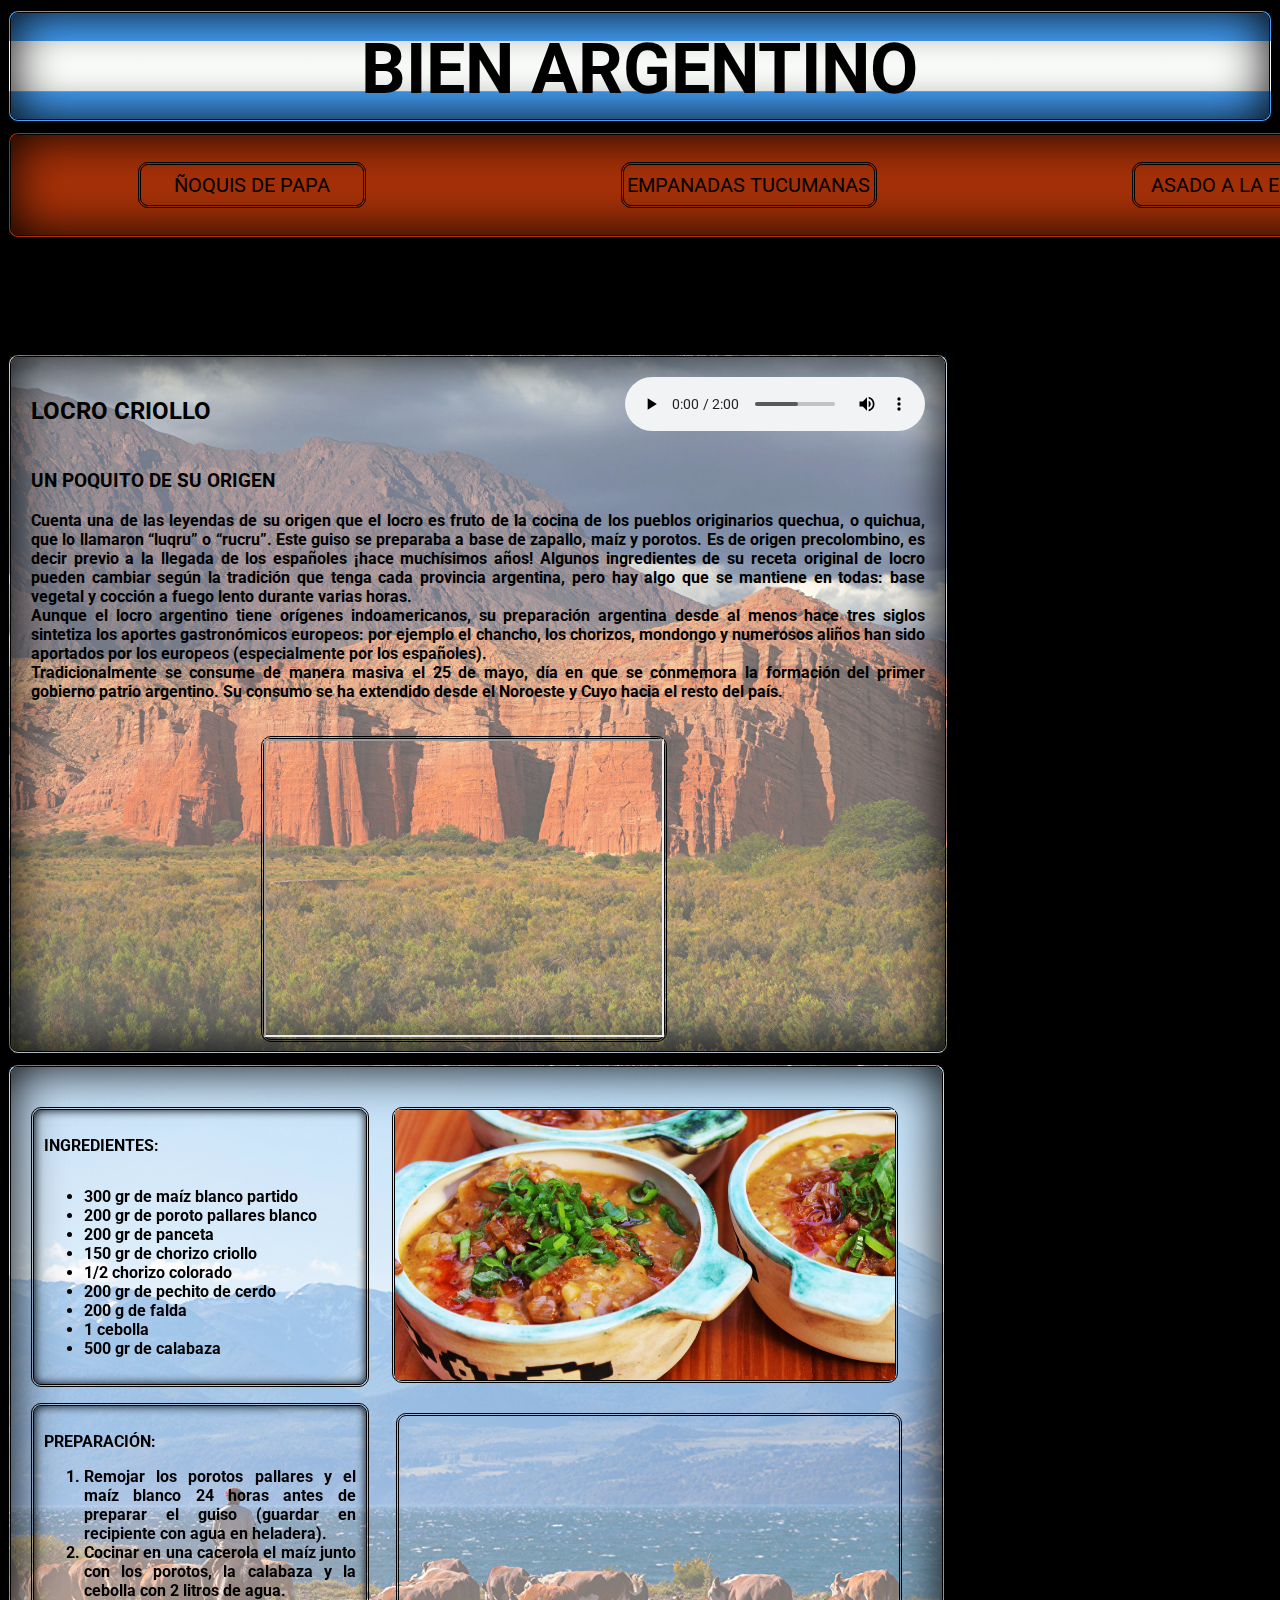
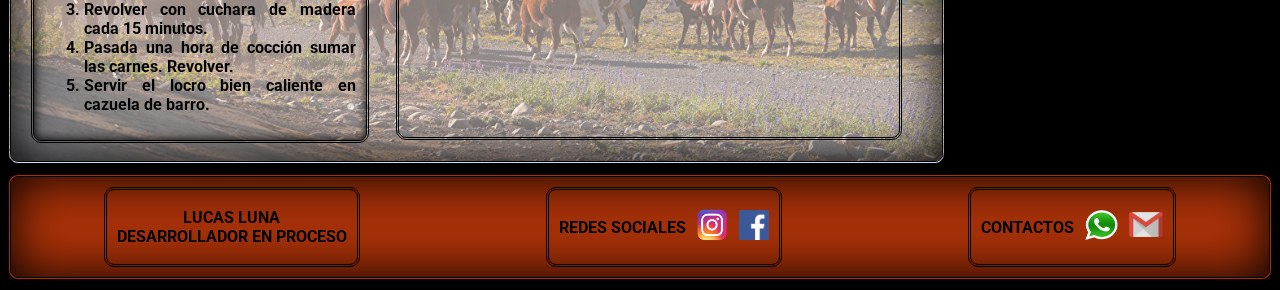
<file: index.html>
<!DOCTYPE html>
<html lang="en" dir="ltr">
  <head>
    <meta charset="utf-8">
    <link rel="stylesheet" href="css/style.css">
    <title>Bien Argentino</title>
  </head>
  <body>



    <header>
  <div class="titulo1">
    <h1>BIEN ARGENTINO</h1>
  </div>

    </header>


    <nav>

  <a class="seccion1" href="https://platosargentinos.com/receta-noquis-papa-salsa-bolognesa/" target="_blank">ÑOQUIS DE PAPA</a>
  <a class="seccion2" href="https://platosargentinos.com/empanadas-tucumanas/" target="_blank">EMPANADAS TUCUMANAS</a>
  <a class="seccion3" href="https://platosargentinos.com/receta-asado-la-estaca/" target="_blank">ASADO A LA ESTACA</a>




    </nav>


      <div class="FORM">

      <a class="seccion4" href="contactos.html">FORMULARIO</a>

      </div>

    <section>




<div class="titulo2">
<h2>LOCRO CRIOLLO</h2>
</div>

      <div class="audio">
        <audio controls src="audios/lanorteña.mp3">
        </audio>
      </div>
<br><br>

      <h3>UN POQUITO DE SU ORIGEN</h3>
<p> Cuenta una de las leyendas de su origen que el locro es fruto de la cocina de los pueblos originarios quechua, o quichua, que lo llamaron “luqru” o “rucru”. Este guiso se preparaba a base de zapallo, maíz y porotos.
  Es de origen precolombino, es decir previo a la llegada de los españoles ¡hace muchísimos años! Algunos ingredientes de su receta original de locro pueden cambiar según la tradición que tenga cada provincia argentina,
  pero hay algo que se mantiene en todas: base vegetal y cocción a fuego lento durante varias horas.
  <br>
  Aunque el locro argentino tiene orígenes indoamericanos, su preparación argentina desde al menos hace tres siglos sintetiza los aportes gastronómicos europeos:
  por ejemplo el chancho, los chorizos, mondongo y numerosos aliños han sido aportados por los europeos (especialmente por los españoles).
  <br>
Tradicionalmente se consume de manera masiva el 25 de mayo, día en que se conmemora la formación del primer gobierno patrio argentino. Su consumo se ha extendido desde el Noroeste y Cuyo hacia el resto del país.</p>

<div class="conteinermapa">
  <iframe src="https://www.google.com/maps/d/u/0/embed?mid=1aE3ZlUvICij1VmthwRRea_KV018K9aI&ehbc=2E312F" width="400px" height="294px"></iframe>
</div>

  </section>

    <aside>
      <div class="lista1">
  <p>INGREDIENTES:</p>
      <ul>
        <li >300 gr de maíz blanco partido</li>
        <li >200 gr de poroto pallares blanco</li>
        <li >200 gr de panceta</li>
        <li >150 gr de chorizo criollo</li>
        <li >1/2 chorizo colorado</li>
        <li >200 gr de pechito de cerdo</li>
        <li >200 g de falda</li>
        <li >1 cebolla</li>
        <li >500 gr de calabaza</li>
      </ul>
    </div>

    <div class="imagen1">
    <img width="500px" height="270px" src="imagenes/maxresdefault.jpg" alt="">
  </div>

<div class="lista2">
    <p>PREPARACIÓN:</p>
    <ol>

  <li>Remojar los porotos pallares y
    el maíz blanco 24 horas antes de
    preparar el guiso (guardar en recipiente con
    agua en heladera).</li>
  <li>Cocinar en una cacerola el maíz
    junto con los porotos, la calabaza y
    la cebolla con 2 litros de agua.</li>
  <li>Revolver con cuchara de madera
    cada 15 minutos.</li>
  <li>Pasada una hora de cocción
     sumar las carnes. Revolver.​</li>
  <li>Servir el locro bien caliente en
     cazuela de barro.</li>

   </ol>
</div>



<div class="video1">
<iframe width="500px" height="320px" src="https://www.youtube.com/embed/vX0KYKAkBTU" title="YouTube video player" frameborder="0" allow="accelerometer; autoplay; clipboard-write; encrypted-media; gyroscope; picture-in-picture" allowfullscreen></iframe></div>

</aside>

<footer>
<div class="footer1">
<p>LUCAS LUNA
<br> DESARROLLADOR EN PROCESO</p>
</div>

<div class="footer2">
  <div class="redes">
    <p>REDES SOCIALES</p>

  </div>

<a class="ig"href="https://www.instagram.com/lucasluna.7/"target="_blank"> <img  src="imagenes/logoig.png" width="33px" height="34px" >  </a>
<a class="fb"href="https://www.facebook.com/lucasluna8926" target="_blank"> <img src="imagenes/logofb.png" width="30px" height="30px"> </a>
</div>

<div class="footer3">
  <div class="contactos">

  <p>CONTACTOS</p>
</div>

  <a class="wp"href="https://api.whatsapp.com/send?phone=542612128926&text=Hola!%20quiero%20m%C3%A1s%20recetas%20argentinas!!"target="_blank"> <img src="imagenes/logowp.png" width="35px" height="32px"></a>
  <a class="gmail"href="mailto:lucasluna8926@gmail.com" title=""> <img src="imagenes/logomail.png" width="34px" height="25px" alt=""> </a>
</div></footer>

  </body>
</html>
</file>
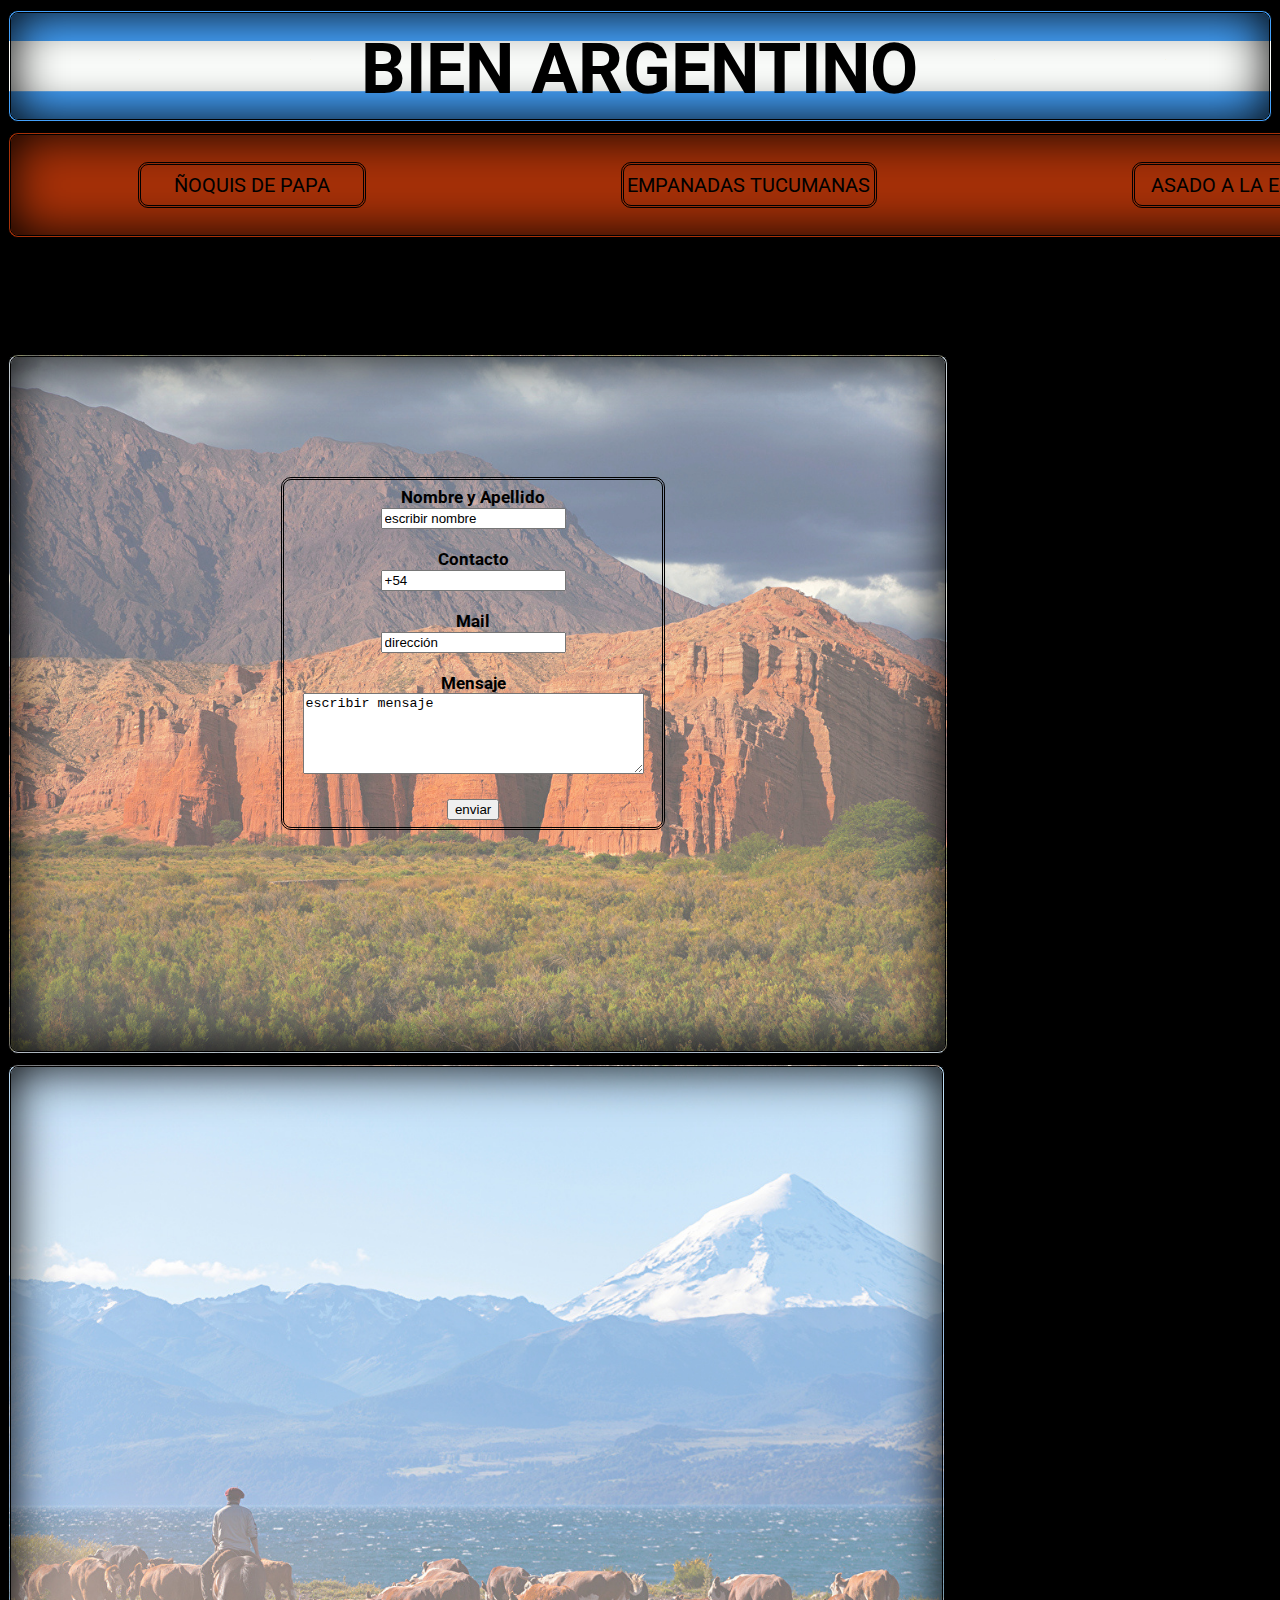
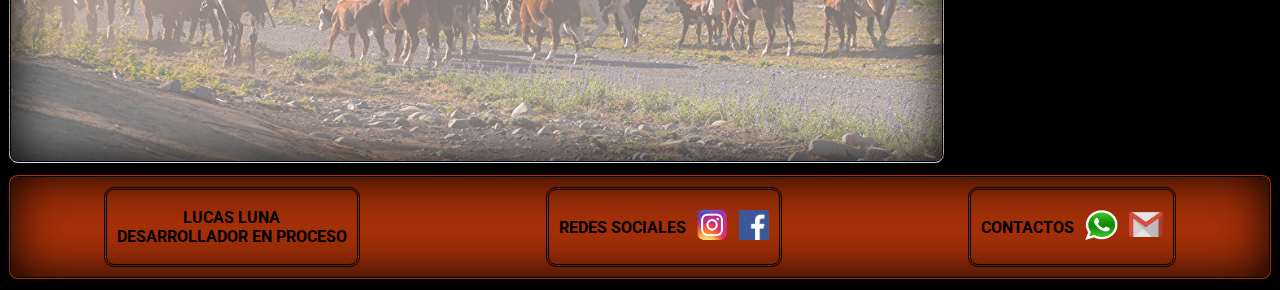
<file: contactos.html>
<!DOCTYPE html>
<html lang="en" dir="ltr">
  <head>
    <meta charset="utf-8">
    <title>Bien Argentino</title>
    <link rel="stylesheet" href="css/style.css">

  </head>
  <body>

    <header>
  <div class="titulo1">
    <h1>BIEN ARGENTINO</h1>
  </div>

    </header>
    <nav>

  <a class="seccion1" href="https://platosargentinos.com/receta-noquis-papa-salsa-bolognesa/" target="_blank">ÑOQUIS DE PAPA</a>
  <a class="seccion2" href="https://platosargentinos.com/empanadas-tucumanas/" target="_blank">EMPANADAS TUCUMANAS</a>
  <a class="seccion3" href="https://platosargentinos.com/receta-asado-la-estaca/" target="_blank">ASADO A LA ESTACA</a>




    </nav>


      <div class="FORM">

      <a class =  "seccion4" href="index.html">PÁGINA PRINCIPAL</a>

      </div>


<section>
  <div class="formulario">

<form>
  <label for="nombre">Nombre y Apellido</label> <br>
  <input type="text" name="" value="escribir nombre"> <br><br>


  <label for="contacto">Contacto</label> <br>
  <input type="text" name="" value="+54">
  <br> <br>

  <label for="mail">Mail</label> <br>
  <input type="text" name="" value="dirección">
  <br><br>

  <label for="mensaje">Mensaje</label> <br>
  <textarea name="name" rows="5" cols="40">escribir mensaje</textarea>
  <br><br>

<input class="xx" type="submit" value="enviar">
</form>
</div>

</section>

<aside class="aside">
  
</aside>





    <footer>
    <div class="footer1">
    <p>LUCAS LUNA
    <br> DESARROLLADOR EN PROCESO</p>
    </div>

    <div class="footer2">
      <div class="redes">
        <p>REDES SOCIALES</p>

      </div>

    <a class="ig"href="https://www.instagram.com/lucasluna.7/"target="_blank"> <img  src="imagenes/logoig.png" width="33px" height="34px" >  </a>
    <a class="fb"href="https://www.facebook.com/lucasluna8926" target="_blank"> <img src="imagenes/logofb.png" width="30px" height="30px"> </a>
    </div>

    <div class="footer3">
      <div class="contactos">

      <p>CONTACTOS</p>
    </div>

      <a class="wp"href="https://api.whatsapp.com/send?phone=542612128926&text=Hola!%20quiero%20m%C3%A1s%20recetas%20argentinas!!"target="_blank"> <img src="imagenes/logowp.png" width="35px" height="32px"></a>
      <a class="gmail"href="mailto:lucasluna8926@gmail.com" title=""> <img src="imagenes/logomail.png" width="34px" height="25px" alt=""> </a>
    </div></footer>

      </body>
    </html>
</file>
<file: css/style.css>
@import url('https://fonts.googleapis.com/css2?family=Dancing+Script&family=Roboto:wght@100&display=swap');



body{background-color: black;
  font-family: 'Dancing Script';
  font-family: 'Roboto', sans-serif;}

header{background-image: url(imagenes/listonargentino.gif);
  background-size: contain;
;height: 100px;
width: 99.5%;
box-shadow: inset 0 0 50px;
margin-top: 10px
;display: flex;
margin-bottom: 10px;
justify-content: center;
align-items: center;
border-radius: 10px;
border: double;
padding-top:6px;
font-size: 35px
}


.audio {display:flex;
justify-content: flex-end;}


.titulo2{float: left;}



nav{border: double;
  background-color: #A83108;
 ;height: 100px;
  width: 1476px;
  display: flex;
  justify-content: space-around;
  align-items: center;
  box-shadow: inset 0 0 50px;
  border-radius: 10px;
  float: left;
}

a{text-decoration: none;
  font-size: 20px ;
color: black}

nav a:hover{color:black;
width: 19%;
border: 5px double;
box-shadow: inset 0 0 10px;
transition: 0.2s
}

.seccion2:hover {color:black;
width: 22%;
border: 5px double;
box-shadow: inset 0 0 10px;
transition: 0.2s}

.FORM {width: 19.6%;

;  box-shadow: inset 0 0 50px;
border: double black;
margin-left: 1490px;
  border-radius: 10px;
  background-color: #A83108;
  text-align: center;
  padding: 10px;
  height: 80px;
  ;display: flex;
  align-items: center;
  justify-content: center;
}

.seccion1 {border:  black;
  border-style:double;

  border-radius: 10px;
width: 15%;
height: 40%;
display: flex;
align-items: center;
justify-content: center;

}
.seccion2{border:  black;
  border-style:double;
text-align: center;
  border-radius: 10px;
  width: 17%;
  height: 40%;
  display: flex;
  align-items: center;
  justify-content: center;}

.seccion3{border:  black;
  border-radius: 10px;
  border-style:double;

  width: 15%;
  height: 40%;
  display: flex;
  align-items: center;
  justify-content: center;}

.seccion4{border:  black;
  border-radius: 10px;
border-style:double;
  display: flex;
  flex-direction: ;align-items: center;
  justify-content: center;
margin-left: ;
height: 50%
;width: 50%}

.seccion4:hover{color:black;
width: 60%;
border: 5px double;
box-shadow: inset 0 0 10px;
transition: 0.2s}


  section{border: double
;
    background-image: url(imagenes/hola1.jpg);
    box-shadow: inset 0 0 50px;
    border-radius: 10px;

;

    background-size: cover;
  width: 940px;
height: 700px;
margin-top: 10px;
margin-right:10px;
float: left;
padding: 20px;
text-align:justify;
box-sizing: border-box;}

.formulario {display: flex;
  font-weight: bold;
  font-size: 17px;
  padding: 10px;
  width: 40%;
  margin-left: 28%;
  margin-top: 100px;
  height: 50%;
  text-align: center;
border: double black;
border-radius: 10px;
font-weight: bold;
justify-content: center;
align-items:
center;
flex-direction: column;
}

.titulo2:hover{font-size: 20px;}
h3{margin-top: 1px}
p{font-weight: bold;}

.conteinermapa{border:double;
  width: 400px;
  height: 300px;
  border:  double ;
  border-radius: 10px;
display: flex;
margin-left: 230px;
margin-top: 35px;}

aside {border: double
;
  background-image:url(imagenes/fondodepantallageneral.jpg);
  box-shadow: inset 0 0 50px;
  border-radius: 10px;


  background-position:left;
  background-size: cover;
width: 937px;
height: 700px;
float: left;
padding: 20PX;
padding-top: 40px;
margin-top: 10px;
box-sizing: border-box;

}


.lista1{display: flex;
  font-weight: bold
;
  box-shadow: inset 0 0 10px;
  border-radius: 10px;

justify-content: flex-start;
flex-direction: column;
float: left;
text-align: justify;
border: double ;
width: 35%;
padding: 10px;}


.imagen1{display: flex;
  border: double
;width: 500px;
margin:auto;
border-radius: 10px;
  align-items: flex-start;
justify-content: flex-end;
}




.lista2{text-align: justify;
  box-shadow: inset 0 0 10px;
  border-radius: 10px;
  border: double;
  font-weight: bold
  ;
width: 35%;
padding: 10px;
margin-top: 20px;
;}


.video1{width: 500px;
  height: 321px;
  border:  double black;
  border-radius:10px
  ;margin: 10px
;margin-left: 41%
;margin-top: -37%;
;}




footer{
  background-color:#A83108;
  box-shadow: inset 0 0 50px;
  border-radius: 10px;
  border: double;

;width: 99.5%;
height: 100px;
float: left;
margin-top: 10px;
margin-bottom: 10px;
display: flex;
justify-content:space-around;
}
.footerr{display: flex;
order: 0 -50px;}


.footer1{margin: 10px;padding: 10px;
border: solid black;
text-align: center;
display: flex;
border: double
;
align-items: center;
border-radius: 10px;
}


.footer2{;  border-radius: 10px;
  border: double
;
margin: 10px
;padding:10px;
display: flex;
align-items: center;
}


.redes{padding-right: 10px}
.contactos{padding-right: 10px}



.footer3{  border-radius: 10px;
  border: double
;  margin: 10px
  ;padding:10px;
  display: flex;
  align-items: center;

}

.ig {padding-right: 10px}
.wp {padding-right: 10px}

footer a:hover.wp img {width:60px ; height: 60px;
transition: 0.2s}
:hover.ig img {width: 65px; height: 65px;
transition: 0.2s}
:hover.fb img {width: 55px; height: 55px;
transition: 0.2s}
:hover.gmail img {width: 55px; height: 40px;
transition: 0.2s}
</file>
